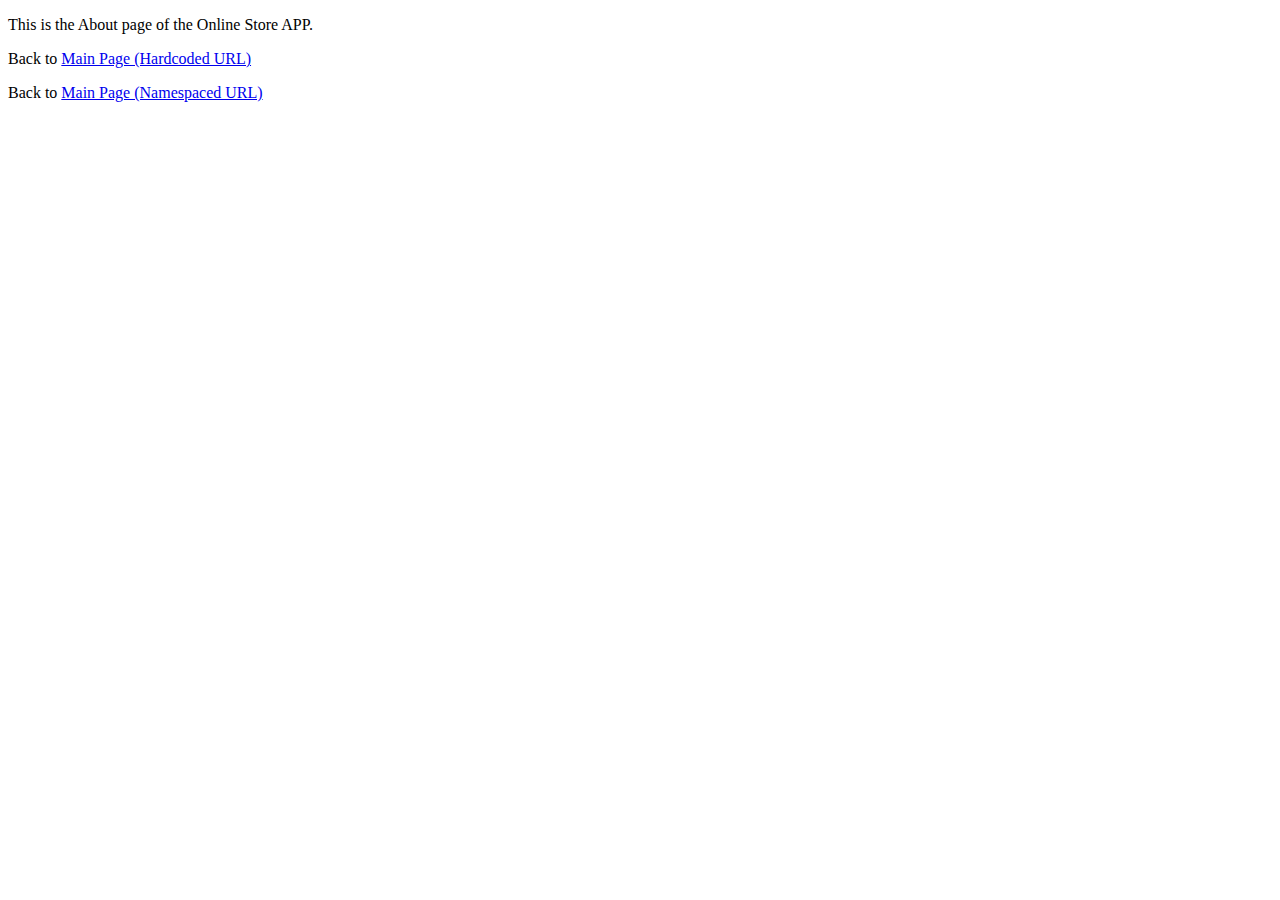
<file: myapp/templates/myapp/about0.html>
<!DOCTYPE html>
<html>
<head lang="en">
    <meta charset="UTF-8">
    <title>About - Online Store APP</title>
</head>
<body>
    <p>This is the About page of the Online Store APP.</p>
    <!-- Link back to the main (index0) page using both methods: hardcoded and namespaced -->
    <p>Back to <a href="/myapp/">Main Page (Hardcoded URL)</a></p>
    <p>Back to <a href="{% url 'myapp:index' %}">Main Page (Namespaced URL)</a></p>
</body>
</html>
</file>
